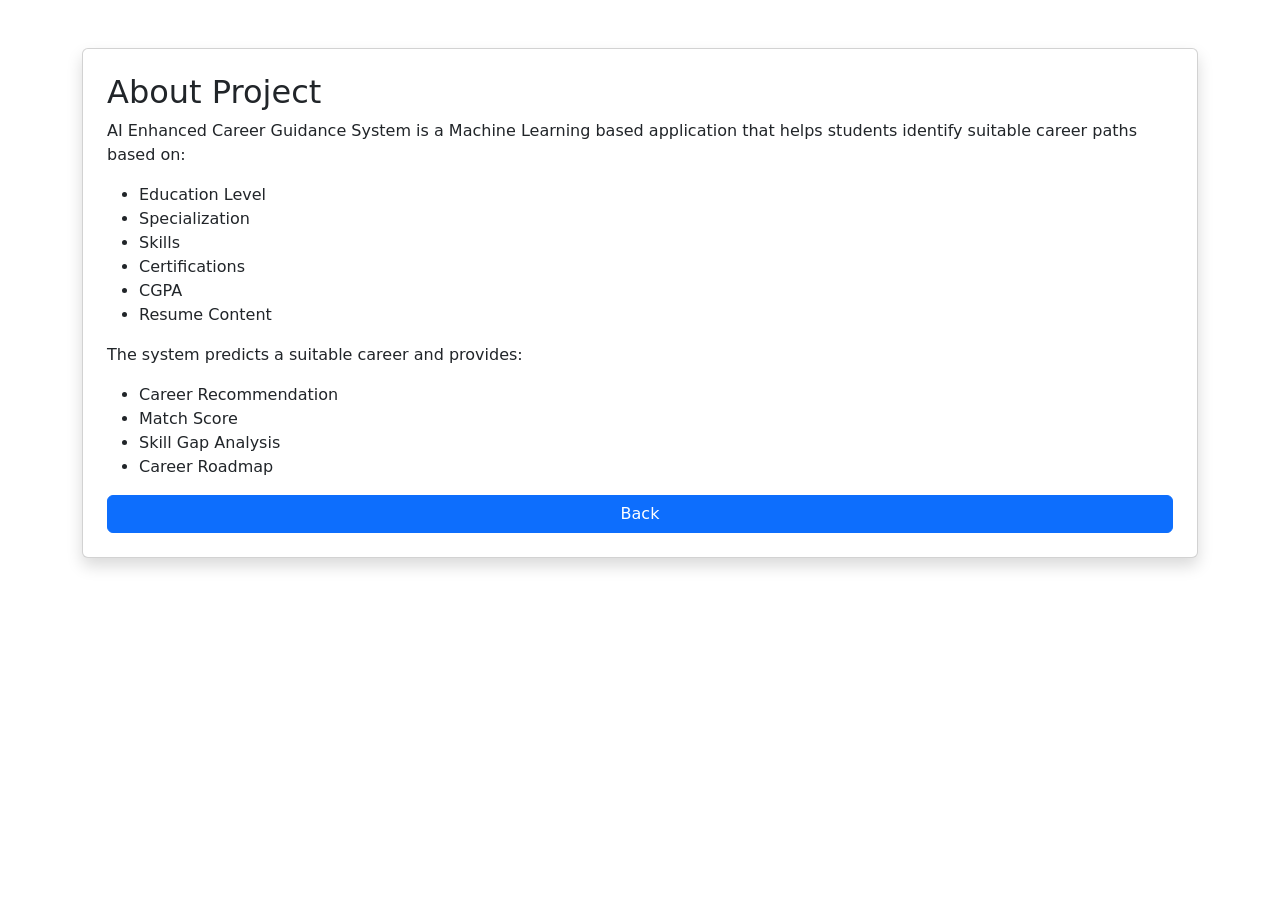
<file: templates/about.html>
<!DOCTYPE html>
<html>

<head>

    <title>About Project</title>

    <link href="https://cdn.jsdelivr.net/npm/bootstrap@5.3.2/dist/css/bootstrap.min.css"
          rel="stylesheet">

</head>

<body>

<div class="container mt-5">

    <div class="card shadow p-4">

        <h2>
            About Project
        </h2>

        <p>

            AI Enhanced Career Guidance System is a Machine Learning
            based application that helps students identify suitable
            career paths based on:

        </p>

        <ul>

            <li>Education Level</li>

            <li>Specialization</li>

            <li>Skills</li>

            <li>Certifications</li>

            <li>CGPA</li>

            <li>Resume Content</li>

        </ul>

        <p>

            The system predicts a suitable career and provides:

        </p>

        <ul>

            <li>Career Recommendation</li>

            <li>Match Score</li>

            <li>Skill Gap Analysis</li>

            <li>Career Roadmap</li>

        </ul>

        <a href="/"
           class="btn btn-primary">

            Back

        </a>

    </div>

</div>

</body>
</html>
</file>
